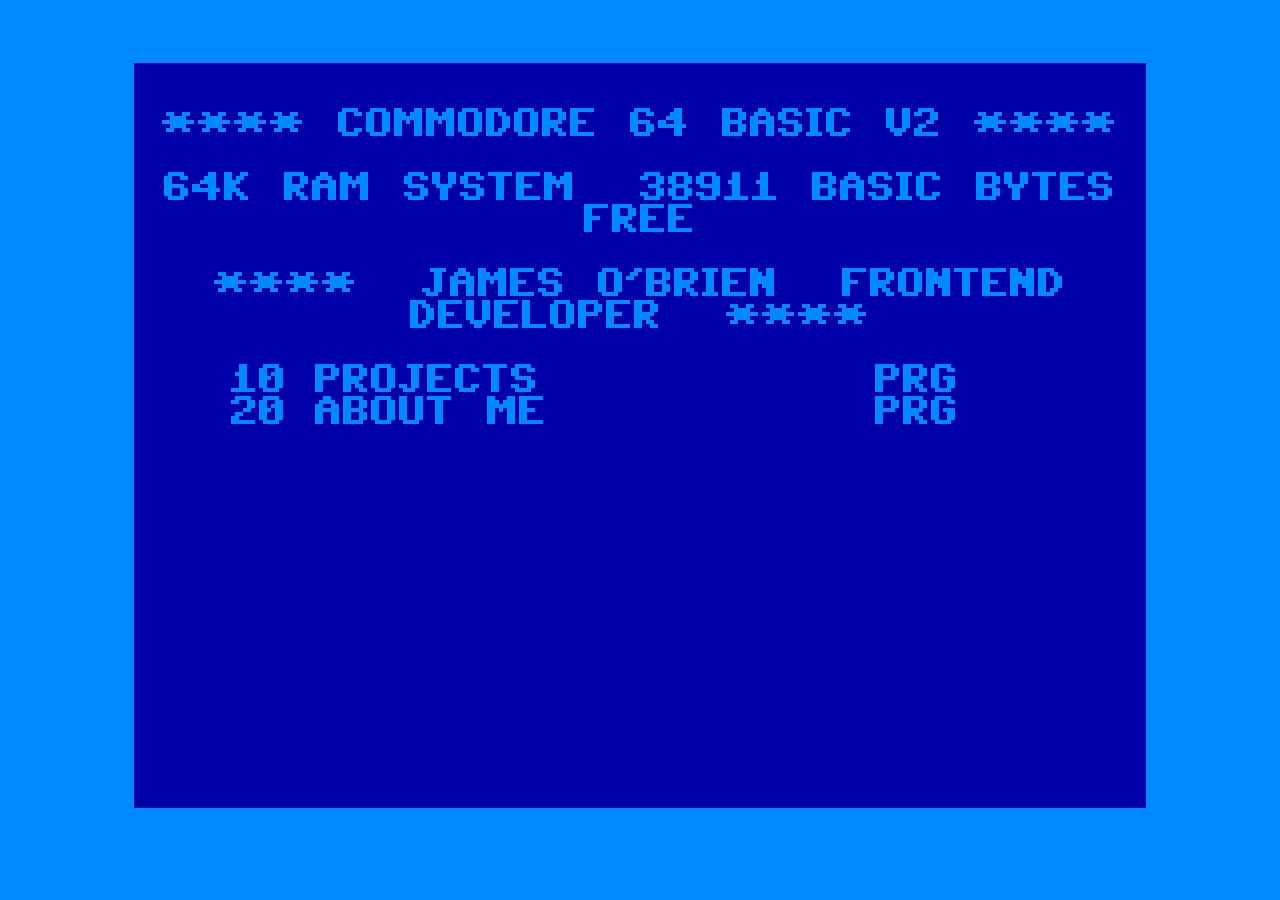
<file: index.html>
<!DOCTYPE html>
<html lang="en">

<head>
    <meta charset="UTF-8">
    <meta name="viewport" content="width=device-width, initial-scale=1.0">
    <link rel="stylesheet" href="./styles.css">
    <script src="./js/typing.js" defer></script>

    <title>James O'Brien</title>
</head>

<body>
    <div class="c64screen">
        <div class="basictext">
            <a href="./game.html">
                <p>**** COMMODORE 64 BASIC V2 ****</p>
                <p>64K RAM SYSTEM&nbsp 38911 BASIC BYTES FREE</p>
                <p>**** &nbspJAMES O'BRIEN&nbsp FRONTEND DEVELOPER &nbsp****</p>
            </a>
        </div>
        <div id="dir"></div>
        <div class="row" id="caret-row">
            <span class="num"> </span>
            <span class="name"></span>
            <span class="type"></span>
        </div>

    </div>
</body>

</html>
</file>
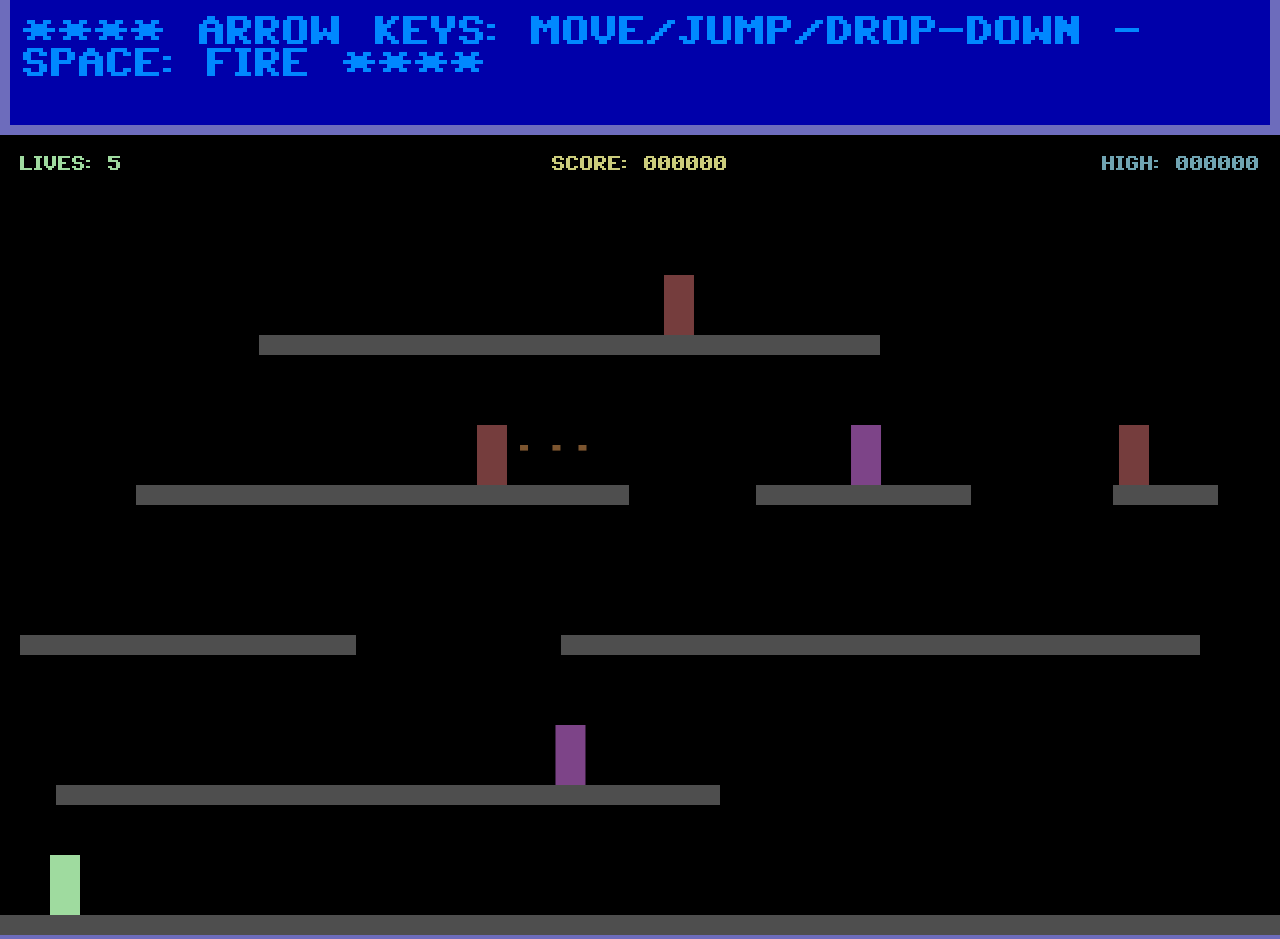
<file: game.html>
<!DOCTYPE html>
<html lang="en">

<head>
    <meta charset="UTF-8">
    <meta name="viewport" content="width=device-width, initial-scale=1.0">
    <link rel="stylesheet" href="./gamestyles.css">
    <script src="./js/game.js" defer></script>
    <title>Game</title>
</head>

<body>
    <div class="controls">
        <p>**** ARROW KEYS: MOVE/JUMP/DROP-DOWN - SPACE: FIRE ****</p>
    </div>
    <div>
        <canvas id="game" width="1280" height="800"></canvas>
    </div>
</body>

</html>
</file>
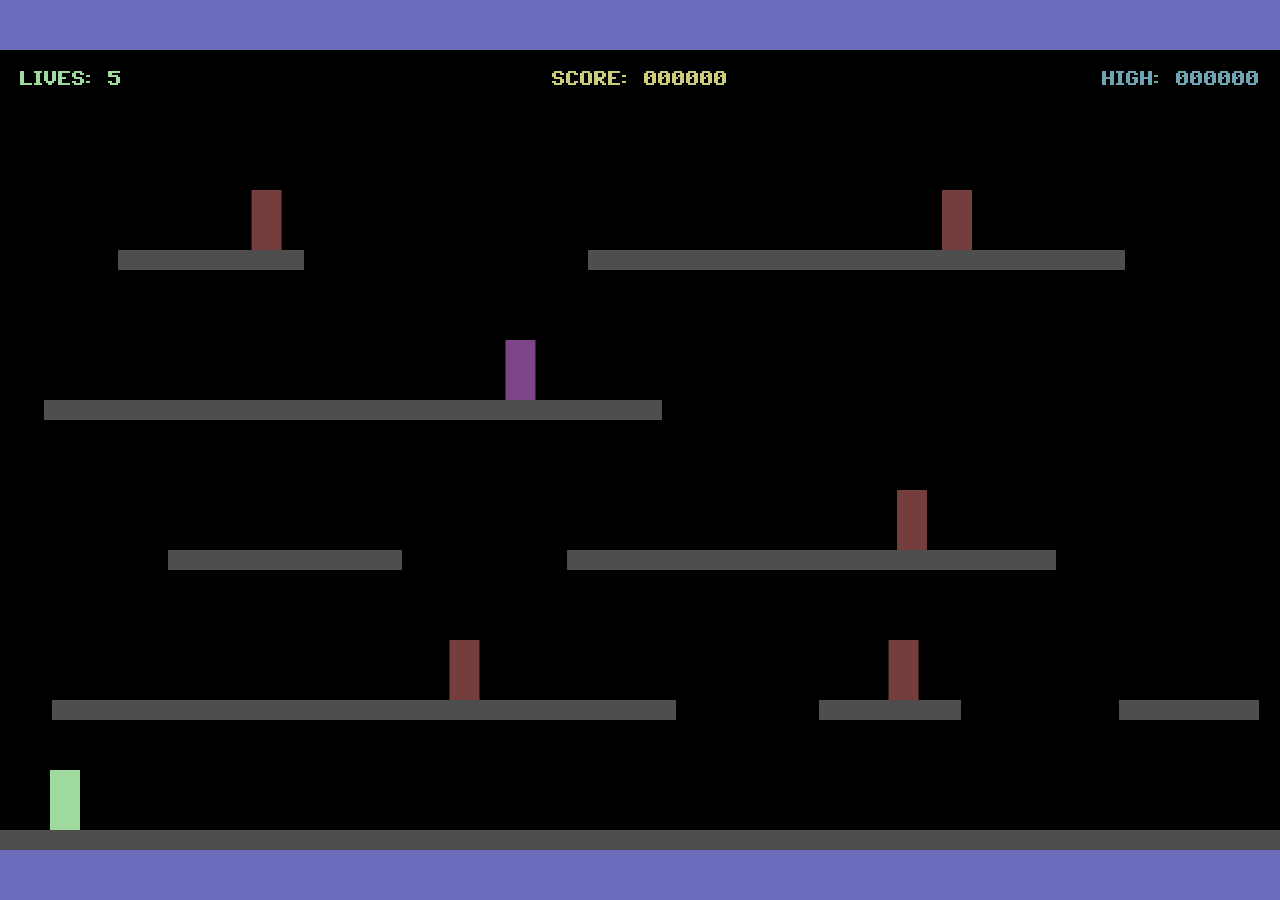
<file: ready.html>
<!DOCTYPE html>
<html lang="en">

<head>
    <meta charset="UTF-8">
    <meta name="viewport" content="width=device-width, initial-scale=1.0">
    <link rel="stylesheet" href="./gamestyles.css">
    <script src="./js/game.js" defer></script>
    <title>Document</title>
</head>

<body>
    <canvas id="game" width="1280" height="800"></canvas>
</body>

</html>
</file>
<file: styles.css>
/*Declaring the downloaded font*/
@font-face {
    font-family: "C64Pro";
    src: url("./fonts/C64_Pro-STYLE.woff2");
}

body {
    font-family: "C64Pro";
    font-size: xx-large;
    background-color: #0088FF;
    color: #0088FF;
    height: 100%;
}

a {
    color: #0088FF;
    text-decoration: none;
}

.c64screen {
    margin: 5%;
    margin-left: 10%;
    margin-right: 10%;
    height: 80vh;
    padding: 1%;
    background-color: #0000AA;
}

.basictext {
    text-align: center;
}

.dir {
    font-family: 'C64Pro', monospace;
    display: grid;
    gap: 0.2rem;
}

/* 3-column PETSCII-style directory grid */
.row {
    display: grid;
    grid-template-columns: 3ch 20ch 4ch;
    text-align: left;
    margin-left: 3ch;
    /* matches C64 LIST indentation */
    position: relative;
    overflow: hidden;
}

.num {
    text-align: left;
}

.name a {
    color: inherit;
    text-decoration: none;
}

.type {
    text-align: left;
}

/* READY. line (outside grid, like real C64) */
.ready-line {
    margin-left: 3ch;
    /* same indentation as BASIC prompt */
}

/* Blinking PETSCII cursor */
#caret {
    display: inline-block;
    width: 1ch;
    animation: blink 0.8s steps(1) infinite;
}

@keyframes blink {
    0% {
        opacity: 1;
    }

    50% {
        opacity: 0;
    }

    100% {
        opacity: 1;
    }
}

#caret-row {
    margin-left: 0;
    visibility: hidden;
}
</file>
<file: gamestyles.css>
@font-face {
    font-family: "C64Pro";
    src: url("./fonts/C64_Pro-STYLE.woff2");
}

html,
body {
    font-family: "C64Pro";
    font-size: xx-large;
    color: #0088FF;
    height: 100%;
    margin: 0;
    padding: 0;
}

.controls {
    margin: 10px;
    padding: 1%;
    background-color: #0000AA;
}

body {
    display: flex;
    flex-direction: column;
    justify-content: center;
    align-items: center;
    background-color: #6D6CBC;
}
</file>
